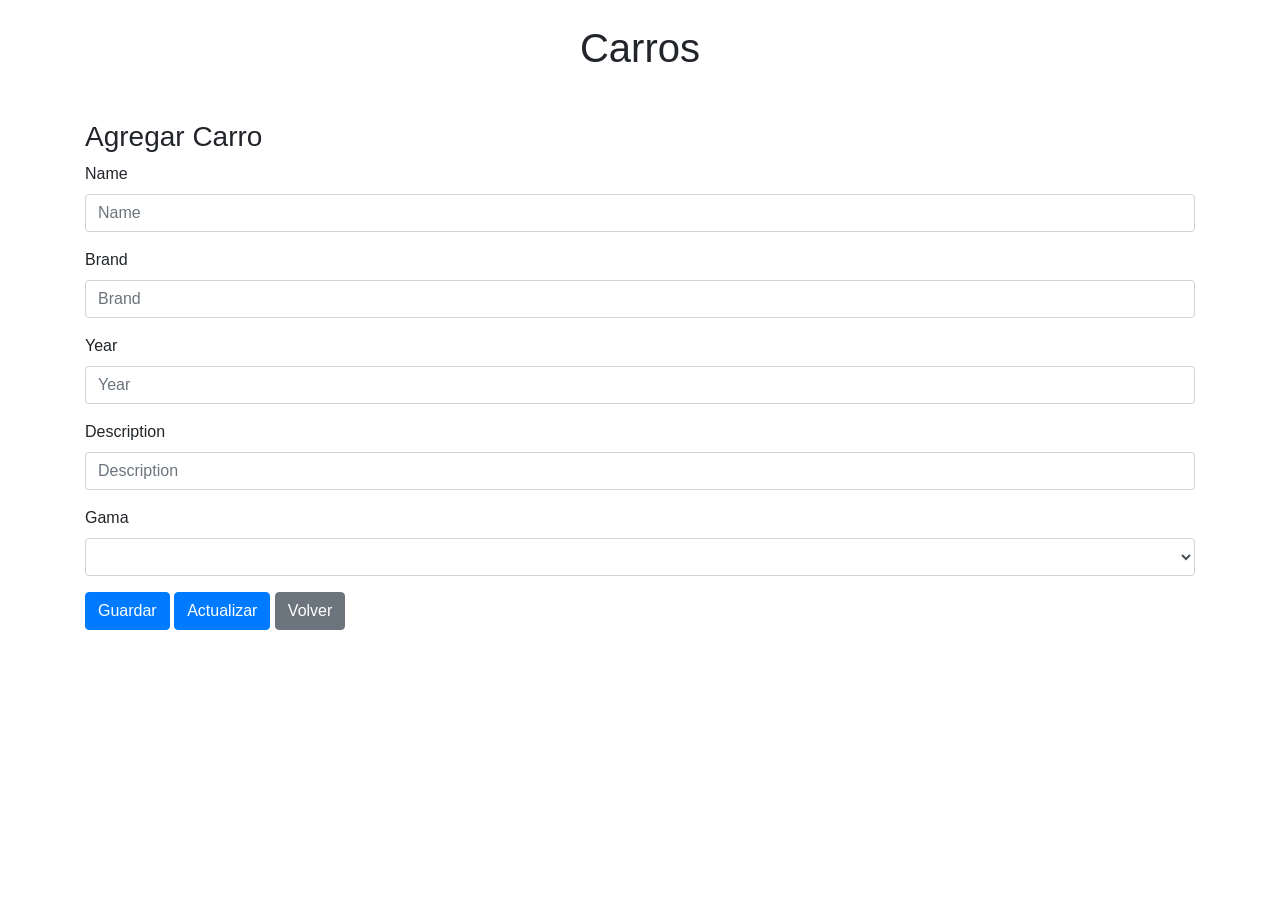
<file: src/main/resources/static/carros.html>
<!DOCTYPE html>
<html lang="en">

<head>
    <meta charset="UTF-8">
    <meta http-equiv="X-UA-Compatible" content="IE=edge">
    <meta name="viewport" content="width=device-width, initial-scale=1.0">
    <!--<script src="https://ajax.googleapis.com/ajax/libs/jquery/3.6.4/jquery.min.js"></script>-->
    <script src="https://ajax.googleapis.com/ajax/libs/jquery/3.6.0/jquery.min.js"></script>
    <script type="text/javascript" src="js/carros.js"></script>
    <!--<link rel="stylesheet" href="css/estilosQuaj.css">-->
    <link rel="stylesheet" href="https://cdn.jsdelivr.net/npm/bootstrap@4.0.0/dist/css/bootstrap.min.css" integrity="sha384-Gn5384xqQ1aoWXA+058RXPxPg6fy4IWvTNh0E263XmFcJlSAwiGgFAW/dAiS6JXm" crossorigin="anonymous">
    <link rel="stylesheet" href="https://cdnjs.cloudflare.com/ajax/libs/animate.css/4.1.1/animate.min.css" />

    <title>Carros</title>
</head>

<body onload="traerDatosCarroscarros()">

    <h1 class="text-center mt-4">Carros</h1>

    <div class="container">
        <table id="tabla" class="table table-bordered mt-4">

        </table>
    </div>

    <form>
        <div class="container">
            <h3 class="mt-4">Agregar Carro</h3>
            <div class="form-group">
                <label for="name">Name</label>
                <input type="text" class="form-control" id="name" placeholder="Name">
            </div>
            <div class="form-group">
                <label for="brand">Brand</label>
                <input type="text" class="form-control" id="brand" placeholder="Brand">
            </div>
            <div class="form-group">
                <label for="year">Year</label>
                <input type="number" class="form-control" id="year" placeholder="Year">
            </div>
            <div class="form-group">
                <label for="description">Description</label>
                <input type="text" class="form-control" id="description" placeholder="Description">
            </div>
            <div class="form-group">
                <label for="gama">Gama</label>
                <select id="gama" class="form-control">
                </select>
            </div>
            <button type="button" class="btn btn-primary" onclick="GuardarDatoscarros()">Guardar</button>
            <button type="button" class="btn btn-primary" onclick="ActualizarInformacioncarros()">Actualizar</button>
            <button type="button" class="btn btn-secondary" onclick="location.href='index.html'">Volver</button>
        </div>
    </form>
</body>

</html>


<script>
$(document).ready(function() {
    $.ajax({
        url: "http://localhost:8080/CarsApp/api/Gama/all",
        type: "GET",
        dataType: "json",
        success: function(response) {
            var select = $("#gama");
            $.each(response, function(index, gama) {
                select.append('<option value="' + gama.idGama + '">' + gama.idGama +"  "+ gama.name +"  "+ gama.description+ '</option>');
            });
        },
        error: function(error) {
            console.log(error);
        }
    });
});
</script>
</file>
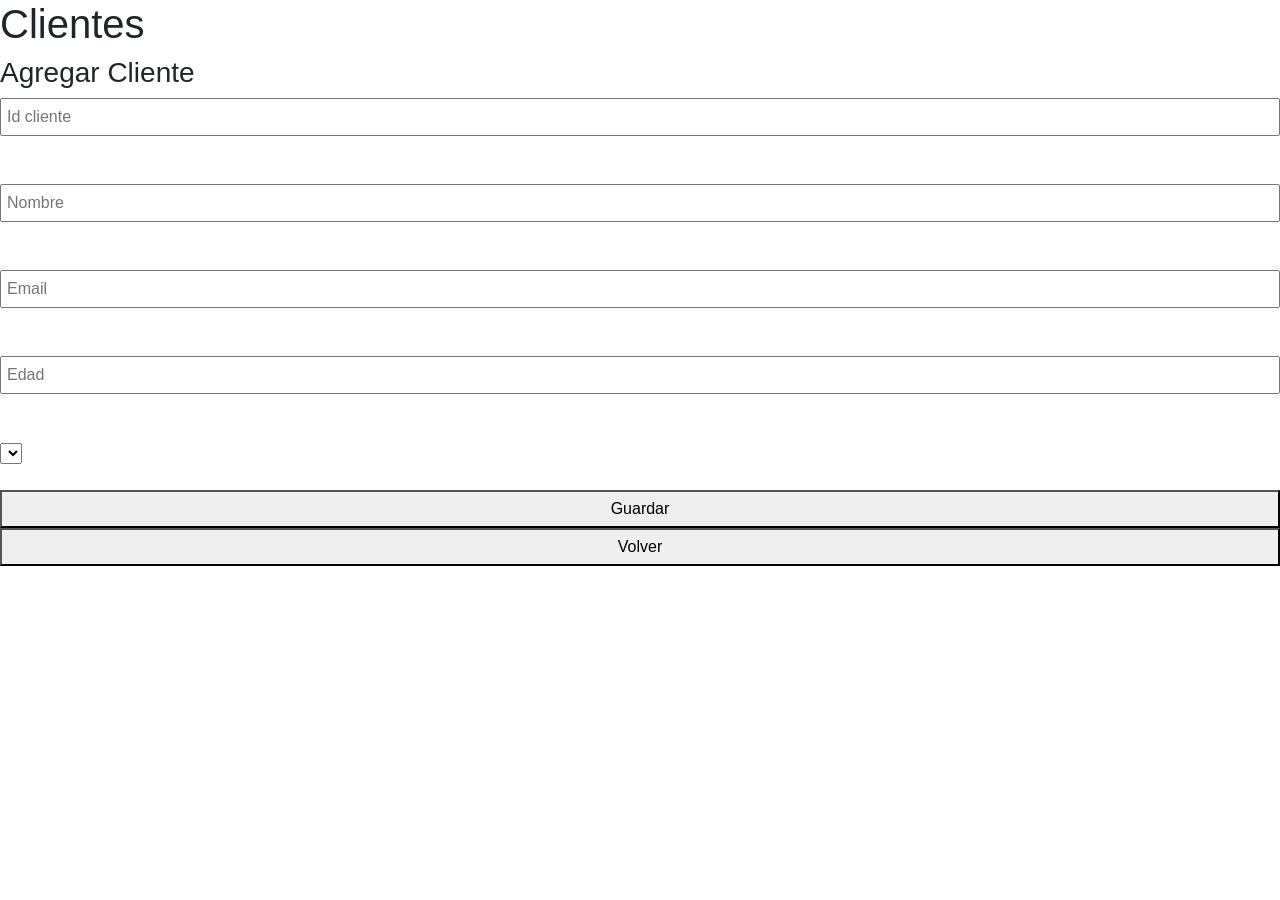
<file: src/main/resources/static/clientes.html>
<!DOCTYPE html>
<html lang="en">
<style>
    table, th, td{

        border:1px solid black;
    }
</style>
<head>
    <meta charset="UTF-8">
    <meta http-equiv="X-UA-Compatible" content="IE=edge">
    <meta name="viewport" content="width=device-width, initial-scale=1.0">
    <!--<script src="https://ajax.googleapis.com/ajax/libs/jquery/3.6.4/jquery.min.js"></script>-->
    <script src="https://ajax.googleapis.com/ajax/libs/jquery/3.6.0/jquery.min.js"></script>
    <script type="text/javascript" src="js/clientes.js"></script>
    <script type="text/javascript" src="js/funcionesGenerales.js"></script>
    <link rel="stylesheet" href="css/estilosQuaj.css">
    <link rel="stylesheet" href="https://cdn.jsdelivr.net/npm/bootstrap@4.0.0/dist/css/bootstrap.min.css" integrity="sha384-Gn5384xqQ1aoWXA+058RXPxPg6fy4IWvTNh0E263XmFcJlSAwiGgFAW/dAiS6JXm" crossorigin="anonymous">
    <link rel="stylesheet" href="https://cdnjs.cloudflare.com/ajax/libs/animate.css/4.1.1/animate.min.css" />

    <title>Clientes</title>
</head>

<body onload="traerDatosClientes()">

    <h1>Clientes</h1>

    <div>

        <table id="tabla">


        </table>


    </div>

    <h3>Agregar Cliente</h3>

    <div>

        <input type="number" id="id" placeholder="Id cliente"><br><br>
        <input type="text" id="name" placeholder="Nombre"><br><br>
        <input type="email" id="email" placeholder="Email"><br><br>
        <input type="number" id="age" placeholder="Edad"><br><br>
        <select id="gama" placeholder="Gama"></select><br><br>
    </div>

    <button onclick="GuardarDatos()">Guardar</button>
    <button onclick="location.href='index.html'">Volver</button>

</body>

</html>
</file>
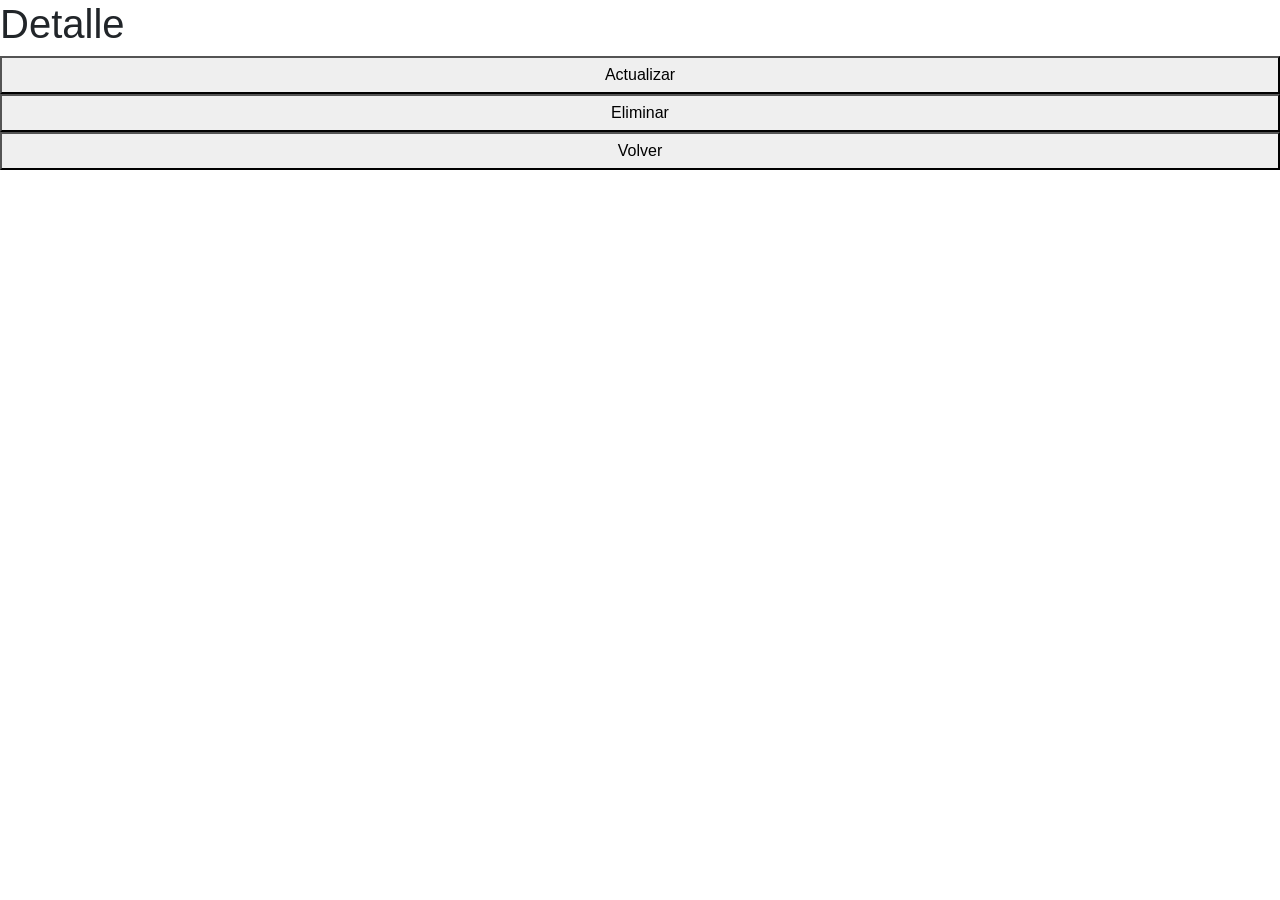
<file: src/main/resources/static/detalle.html>
<!DOCTYPE html>
<html lang="en">
    <style>
        table, th, td{
    
            border:1px solid black;
        }
    </style>
<head>
    <meta charset="UTF-8">
    <meta http-equiv="X-UA-Compatible" content="IE=edge">
    <meta name="viewport" content="width=device-width, initial-scale=1.0">
    <script src="https://ajax.googleapis.com/ajax/libs/jquery/3.6.0/jquery.min.js"></script>
    <script type="text/javascript" src="js/detalle.js"></script>
    <link rel="stylesheet" href="css/estilosQuaj.css">
    <link rel="stylesheet" href="https://cdn.jsdelivr.net/npm/bootstrap@4.0.0/dist/css/bootstrap.min.css" integrity="sha384-Gn5384xqQ1aoWXA+058RXPxPg6fy4IWvTNh0E263XmFcJlSAwiGgFAW/dAiS6JXm" crossorigin="anonymous">
    <link rel="stylesheet" href="https://cdnjs.cloudflare.com/ajax/libs/animate.css/4.1.1/animate.min.css" />

    <title>Detalle</title>
</head>
<body onload="traerDetalle()">

    <h1>Detalle</h1>

    <div>
        <table id="tabla">

        </table>
    </div>

    <button onclick="ActualizarDato()">Actualizar</button>
    <button onclick="EliminarDato()">Eliminar</button>
    <button onclick="location.href='index.html'">Volver</button>
    
</body>
</html>
</file>
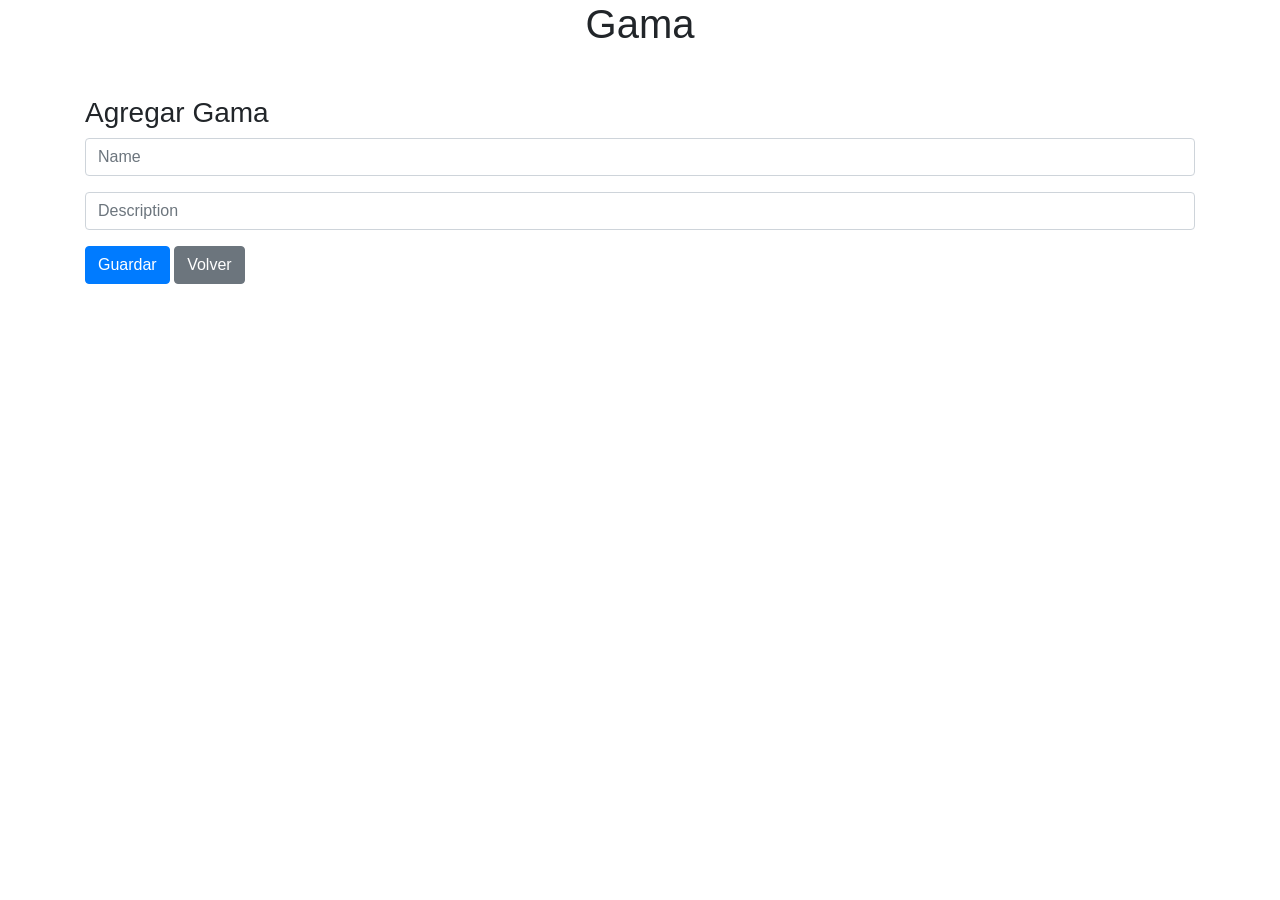
<file: src/main/resources/static/gama.html>
<!DOCTYPE html>
<html lang="en">
<style>
    table, th, td {
        border: 1px solid black;
    }
</style>
<head>
    <meta charset="UTF-8">
    <meta http-equiv="X-UA-Compatible" content="IE=edge">
    <meta name="viewport" content="width=device-width, initial-scale=1.0">
    <!--<script src="https://ajax.googleapis.com/ajax/libs/jquery/3.6.4/jquery.min.js"></script>-->
    <script src="https://ajax.googleapis.com/ajax/libs/jquery/3.6.0/jquery.min.js"></script>
    <script type="text/javascript" src="js/gama.js"></script>
     <!--<link rel="stylesheet" href="css/estilosQuaj.css">-->
    <link rel="stylesheet" href="https://cdn.jsdelivr.net/npm/bootstrap@4.0.0/dist/css/bootstrap.min.css" integrity="sha384-Gn5384xqQ1aoWXA+058RXPxPg6fy4IWvTNh0E263XmFcJlSAwiGgFAW/dAiS6JXm" crossorigin="anonymous">
    <link rel="stylesheet" href="https://cdnjs.cloudflare.com/ajax/libs/animate.css/4.1.1/animate.min.css" />

    <title>Gama</title>
</head>

<body onload="traerDatosGama()">

    <div class="container">
        <h1 class="text-center">Gama</h1>

        <div class="table-responsive">
            <table class="table table-bordered table-striped text-center">
                <tbody id="tabla"></tbody>
            </table>
        </div>


        <form>
            <div class="mt-4">
                <h3>Agregar Gama</h3>
                <div class="form-group">
                <input type="text" class="form-control" id="name" placeholder="Name">
                </div>
                <div class="form-group">
                    <input type="text" class="form-control" id="description" placeholder="Description">
                </div>
                <button type="button" class="btn btn-primary" onclick="GuardarDatos()">Guardar</button>
                <button type="button" class="btn btn-secondary" onclick="location.href='index.html'">Volver</button>
            </div>
        </form>
    </div>

</body>

</html>
</file>
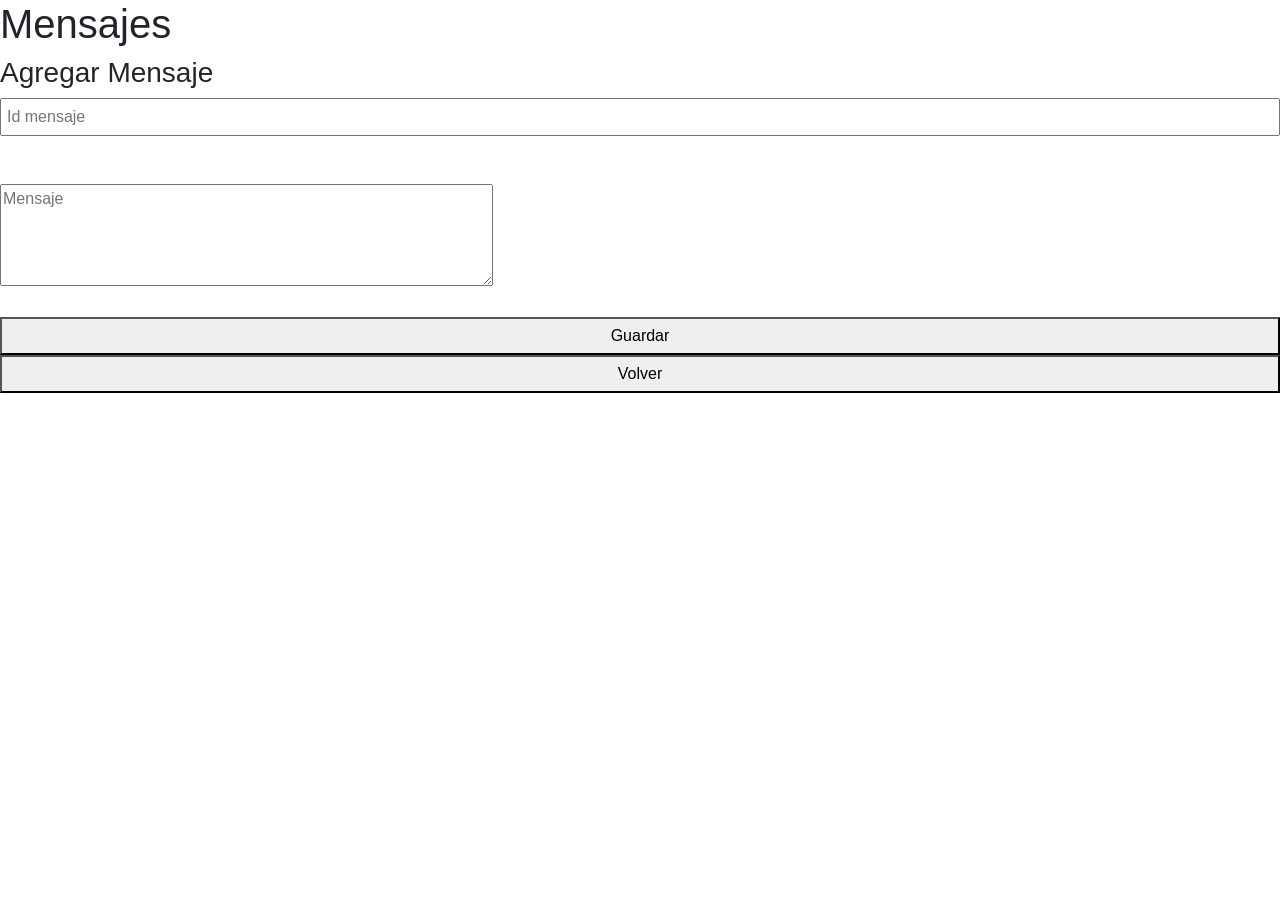
<file: src/main/resources/static/mensajes.html>
<!DOCTYPE html>
<html lang="en">
<style>
    table, th, td{

        border:1px solid black;
    }
</style>
<head>
    <meta charset="UTF-8">
    <meta http-equiv="X-UA-Compatible" content="IE=edge">
    <meta name="viewport" content="width=device-width, initial-scale=1.0">
    <!--<script src="https://ajax.googleapis.com/ajax/libs/jquery/3.6.4/jquery.min.js"></script>-->
    <script src="https://ajax.googleapis.com/ajax/libs/jquery/3.6.0/jquery.min.js"></script>
    <script type="text/javascript" src="js/mensaje.js"></script>
    <script type="text/javascript" src="js/funcionesGenerales.js"></script>
    <link rel="stylesheet" href="css/estilosQuaj.css">
    <link rel="stylesheet" href="https://cdn.jsdelivr.net/npm/bootstrap@4.0.0/dist/css/bootstrap.min.css" integrity="sha384-Gn5384xqQ1aoWXA+058RXPxPg6fy4IWvTNh0E263XmFcJlSAwiGgFAW/dAiS6JXm" crossorigin="anonymous">
    <link rel="stylesheet" href="https://cdnjs.cloudflare.com/ajax/libs/animate.css/4.1.1/animate.min.css" />

    <title>Mensajes</title>
</head>

<body onload="traerMensajes()">

    <h1>Mensajes</h1>

    <div>

        <table id="tabla">


        </table>


    </div>

    <h3>Agregar Mensaje</h3>

    <div>

        <input type="number" id="id" placeholder="Id mensaje"><br><br>
        <textarea type="text" id="messagetext" placeholder="Mensaje" rows="4" cols="50"></textarea><br><br>


    </div>

    <button onclick="GuardarDatos()">Guardar</button>
    <button onclick="location.href='index.html'">Volver</button>

</body>

</html>
</file>
<file: src/main/resources/static/css/estilosQuaj.css>
/*nav {
    display: flex;
    justify-content: space-between;
    align-items: center;
    background-color: #6563FF;
    height: 70px;
    padding: 0 20px;
  }
  

  .menu {
    display: flex;
    list-style-type: none;
  }
  
  .menu li {
    margin-right: 20px;
  }
  
  .menu li:last-child {
    margin-right: 0;
  }
  
  .menu a {
    color: black;
    text-decoration: none;
  }
  
  .dropdown-menu {
    display: none;
    position: absolute;
    top: 100%;
    left: 0;
    z-index: 1;
  }
  
  .dropdown:hover .dropdown-menu {
    display: block;
  }*/

  /*banner black friday animacio{on*/
  .banner {
  background-image: url("fondo_banner.jpg");
  height: 40px;
  width: 100%;
  position: relative;
}
  .banner {
    background-color: black;
    color: white;
    text-align: center;
    padding: 5px;
    font-weight: bold;
  }

  .animated-text {
    position: absolute;
    top: 20%;
    left: 30px;
    
  }
  
  @keyframes slidein {
    0% {
      transform: translateX(-100%);
    }
    100% {
      transform: translateX(700%);
    }
  }

  .animated-text {
    animation: slidein 15s infinite linear;
  }
  /*banner black friday animacio{on*/
    
.footerContent{

  background-color: #6563FF;
}
.container-fluid{
    background-color: #6563FF;
    
}

.container-fluid .navbar-nav{
  
 
}

  form {
    display: grid;
    grid-template-columns: repeat(3, 1fr);
    gap: 20px;
    background-color: white;
    width: 700px;
    height: 500px;
    border-radius: 8px;
    padding: 30px 40px;
    box-shadow: 0 10px 25px rgba(92, 99, 105, .2);
  }
  
  label {
    display: inline-block;
    margin-bottom: 5px;
  }
  
  input, button {
    display: block;
    width: 100%;
    padding: 5px;
  }
  
  .btn {
    grid-column: 1 / -1;
    text-align: center;
  }
  .formulario-container {
    display: flex;
    justify-content: center;
    align-items: center;
    height: 80vh;
  }  

  #formulario-container {
    position: absolute;
    left: 50%;
    top: 50%;
    transform: translate(-50%, -50%);
  
  }
  .formulario-container {
    position: relative;
    top: -100px;
    transition: all 2s ease-in-out;
  }


.formulario-container.active {
  top: 0;
}

/*slider*/

.carousel-inner{
    background-image: url("https://vansco.vteximg.com.br/arquivos/ids/288617/BANNER-DESKTOP%20(17).gif?v=638125184798700000");
    background-size: cover;
    background-position: center;
 
  
}

  @keyframes show-up {
    0% { 
      opacity: 0;
      left: -2000px;
    }
    
    100% {
      opacity: 1;
      left: 0px;
    }
  }

  .btn {
    background-color: #6563FF;
    border:#6563FF;
    width: 100%;
    height: auto;
    transition: transform 2s;
}

.btn:hover {
    background-color: #4e4db0;
    transform: scale(1.2);
    cursor: pointer;
}

.container-fluid {
  position: relative;
}

#imagen {
  width: 10%;
  height: auto;
  transition: transform 1s;
}

#imagen:hover {
  transform: scale(1.3);
  cursor: pointer;
}

.navbar-brand{
  display: flex;
  justify-content: center;
  align-items: center;
}

.moveNavBar{
  position: relative;
  animation-name: moveNavBar;
   animation-duration: 3s;
   animation-fill-mode: forwards;
}
@keyframes moveNavBar {
  from {left: -100%;}
  to {left: 0%;}
}

.moveFooter{

  position: relative;
  animation-name: moveNavBar;
   animation-duration: 3s;
   animation-fill-mode: forwards;
}

@keyframes moveFooter {
  from {left: -100%;}
  to {left: 0%;}
}

/* stilos para slide carrusel

.carousel-caption {
  background-color: transparent;
  text-align: center;
  position: absolute;
  left: 50%;
  bottom: 20px;
  transform: translateX(-50%);
}

.carousel-caption h3 {
  font-size: 36px;
  color: #fff;
  margin-bottom: 20px;
}

.carousel-caption p {
  font-size: 24px;
  color: #fff;
}
*/

.carousel-item, .carousel-item img  {
  max-height: 70vh;
  max-width: 70vh;
  display: block;
  margin: 0 auto;

}


/*metodos de pago*/

.payment-method {
  background-color: #f8f8f8;
  padding: 20px;
  display: flex;
  justify-content: center;
}
.payment-methods {
  max-width: 800px;
  display: flex;
  justify-content: space-between;
  align-items: center;
}

.payment-methods h3 {
  margin-right: 20px;
}

.payment-methods ul {
  display: flex;
  list-style-type: none;
  margin: 0;
  padding: 0;
}

.payment-methods li {
  margin-right: 10px;
}
</file>
